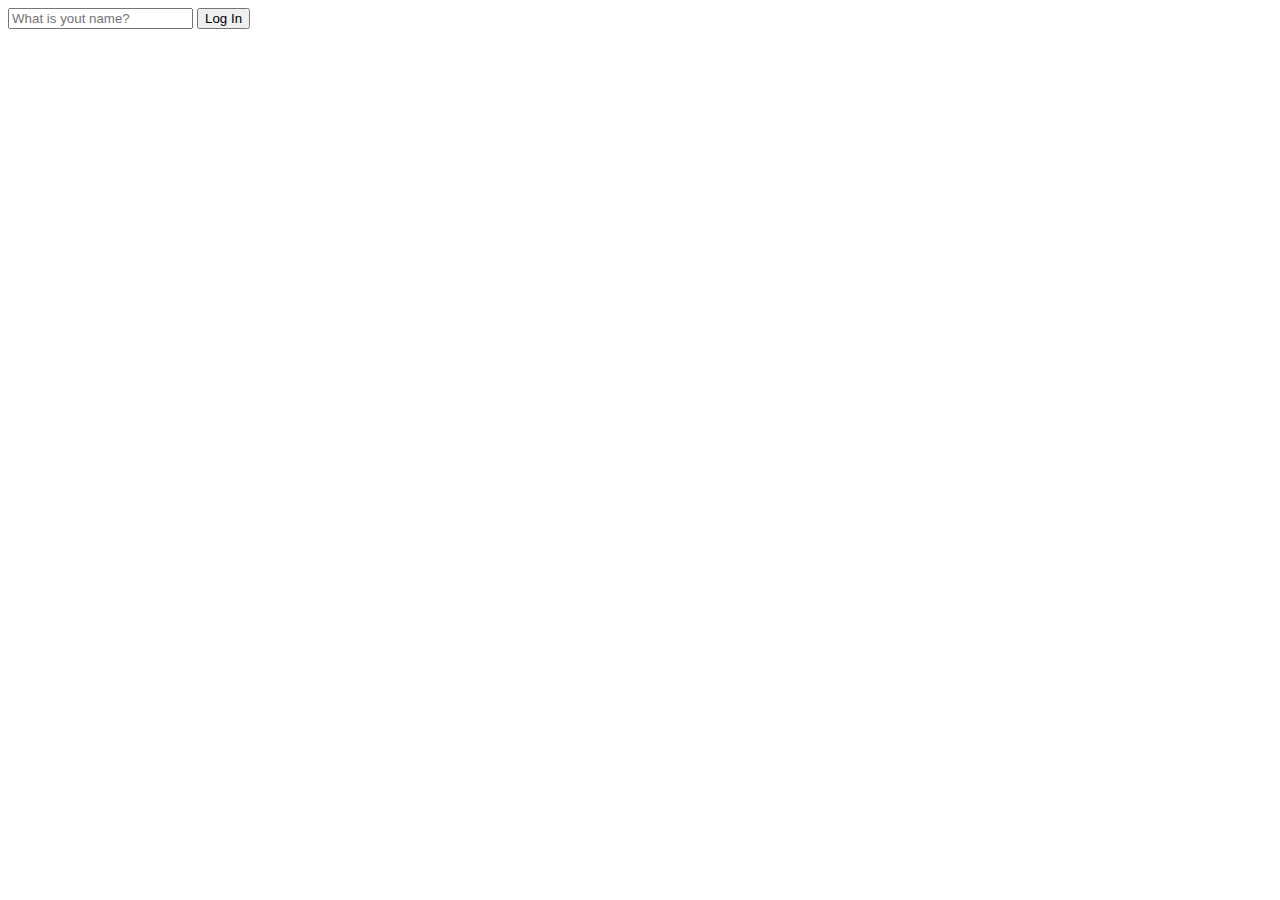
<file: Login/index.html>
<!DOCTYPE html>
<html lang="en">
<head>
    <meta charset="UTF-8">
    <meta http-equiv="X-UA-Compatible" content="IE=edge">
    <meta name="viewport" content="width=device-width, initial-scale=1.0">
    <link rel="stylesheet" href="style.css">
    <title>Momentum App</title>
</head>
<body>
    <form id="login-form" class="hidden">
        <input required maxlength="15" type="text" placeholder="What is yout name?">
        <input type="submit" value="Log In">
    </form>
    <h1 id="greeting" class="hidden"></h1>
  
    <script src="app.js"></script>
</body>
</html>
</file>
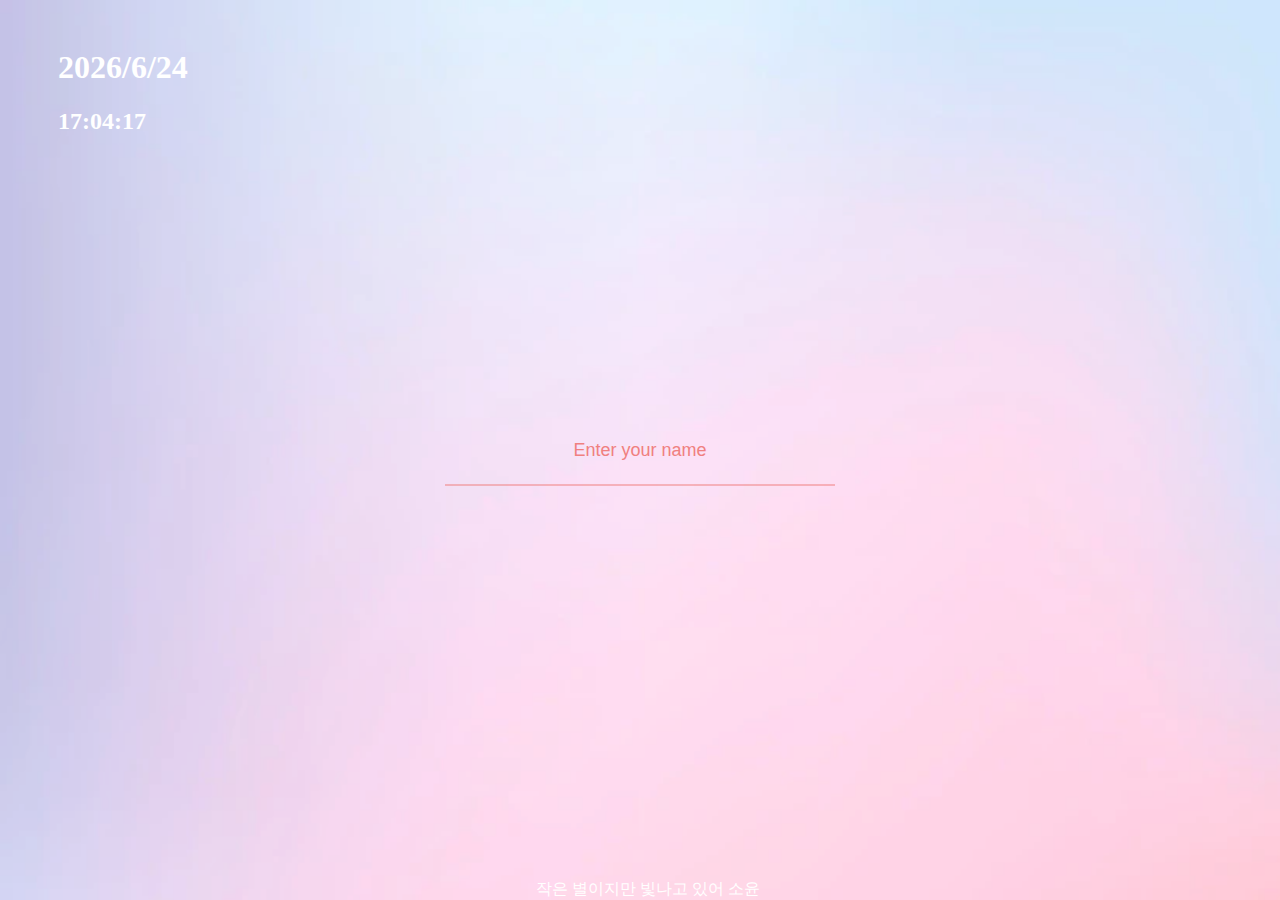
<file: Momentum/index.html>
<!DOCTYPE html>
<html lang="en">
<head>
    <meta charset="UTF-8">
    <meta http-equiv="X-UA-Compatible" content="IE=edge">
    <meta name="viewport" content="width=device-width, initial-scale=1.0">
    <link rel="stylesheet" href="css/style.css">
    <link href="https://cdnjs.cloudflare.com/ajax/libs/font-awesome/5.13.0/css/all.min.css" rel="stylesheet">
    <title>Momentum App</title>
</head>
<body>
    <div id="content">
        <header>
            <h1 id="date">0000/00/00</h1>
            <h2 id="clock">00:00:00</h2>
            <div id="weather">
                <span></span>
                <span></span>
                <span></span>
            </div>
        </header>
        <main>
            <form id="login-form" class="hidden">
                <input required maxlength="15" type="text" placeholder="Enter your name">
                <input type="submit" value="Log In">
            </form>
            <h1 id="greeting" class="hidden"></h1>
            <div id="todo">
                <form id="todo-form" class="hidden">
                    <input type="text" placeholder="Write a To Do and Press Enter" required>
                </form>
                <ul id="todo-list" class="hidden"></ul>
            </div>    
        </main>
        <footer>
            <div id="book">
                <span></span>
                <span></span>
            </div>
        </footer>
    </div>   
    <script src="js/greeting.js"></script>
    <script src="js/clock.js"></script>
    <script src="js/book.js"></script>
    <script src="js/background.js"></script>
    <script src="js/todo.js"></script>
    <script src="js/weather.js"></script>
    <script src="js/date.js"></script>
</body>
</html>
</file>
<file: Login/style.css>
.hidden{
    display: none;
}
</file>
<file: Momentum/css/style.css>
img{
    position: absolute;
    width: 100%;
    height: 100%;
    top: 0;
    left: 0;
    right: 0;
    bottom: 0;
    z-index: -1;
    opacity: 80%;
}

header{
    color:#fff;
    display: inline-block;
    padding: 20px;
    margin-left: 30px;
}

main{
    position: absolute;
    top: 50%; 
    left: 50%;
    transform: translate(-50%, -50%);
    width: 500px;
    height: auto;
    text-align: center;
}

#login-form input[type=text]{
    /* box-sizing: border-box; */
    width: 78%;
    height: 30px;
    padding: 20px 0;
    margin: 20px 0;
    text-align: center;
    background: transparent;
    border: none;
    outline: none;
    font-size: large;
    border-bottom: 1px solid #F08080;
}

#login-form input[type=text]::placeholder{
    color:#F08080;
}

#login-form input[type=submit]{
   display: none;
}

#todo{
    width: 350px;
    margin: auto;
}

#todo-form input[type=text]{
    box-sizing: border-box;
    width: 100%;
    height: 30px;
    background:	#F08080;
    border: none;
    text-align: center;
}

#todo-form input[type=text]:focus{
    outline: none;
}

#todo-form input[type=text]::placeholder{
    color: #fff;
    text-align: center;
}

#todo ul{
    list-style: none;
    padding: 0;
    margin: 0;
}

#todo ul li{
    background: #fff;
    text-align: left;
    padding-left: 10px;
    margin-top: 10px;
    height: 40px;
    line-height: 40px;
}

#todo ul button{
    color: red;
    background: #fff;
    border: none;
    float: right;
    margin-top: 12px;
    cursor: pointer;
}

.hidden{
    display:none;
}

#greeting{
    color: #F08080;
}

footer{
    position: absolute;
    bottom: 0;
    width: 100%;
    text-align: center;
    color:#fff;
}
</file>
